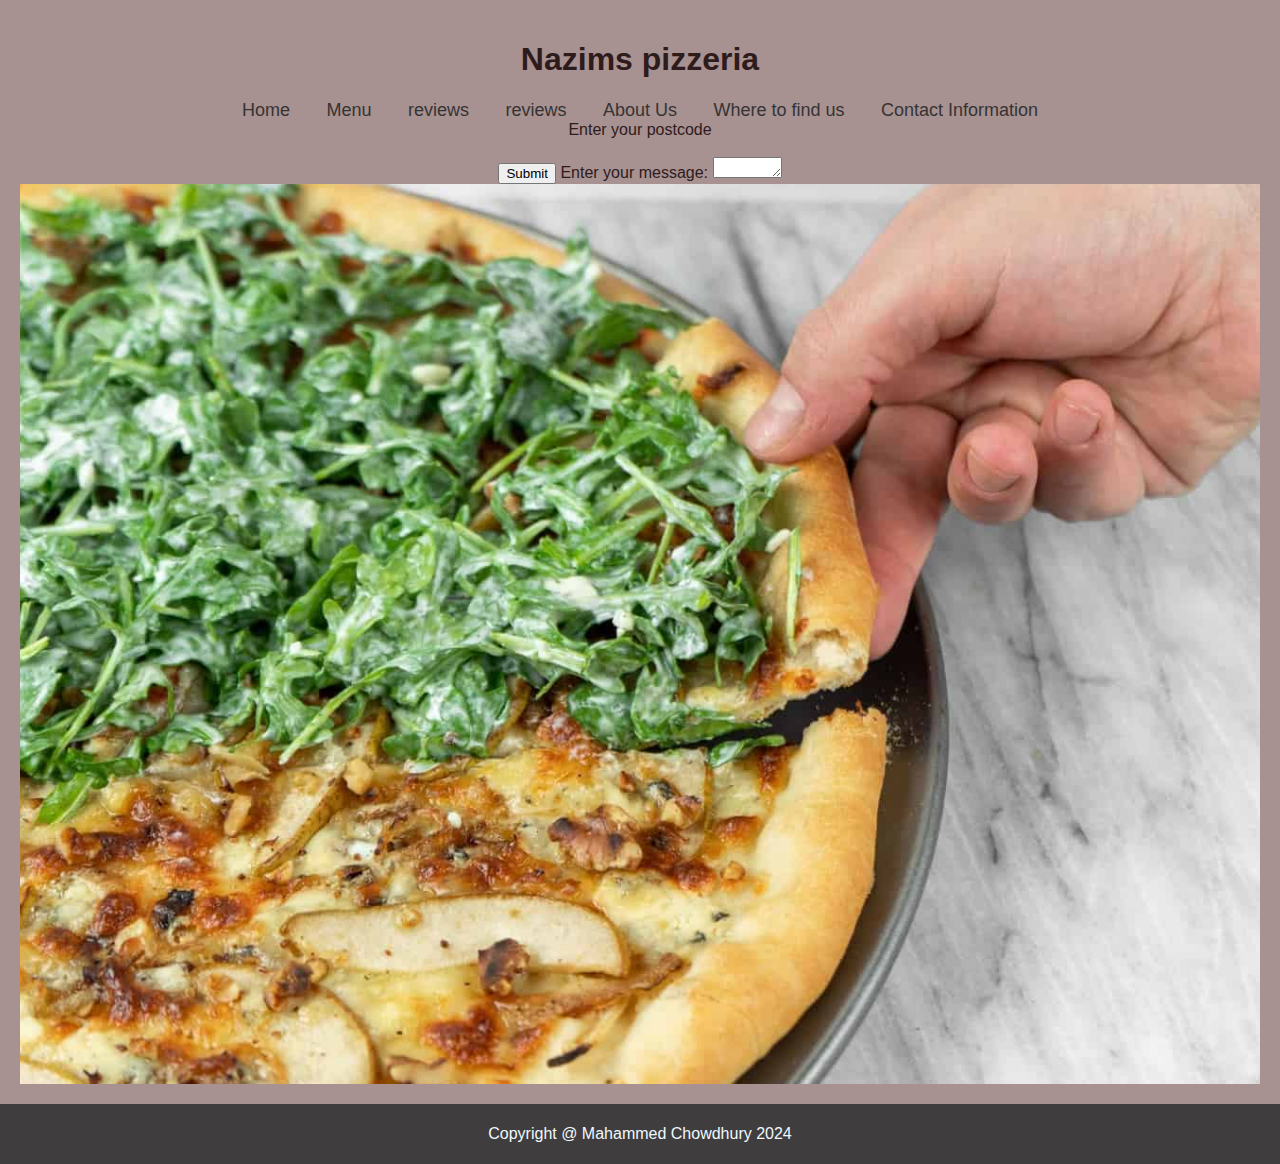
<file: index.html>
<!DOCTYPE html>
<html>
<head>
    <title>Page Title</title>
    <link rel="stylesheet" href="style.css">
</head>

<body>
    <div class="h">
        <header>
    <h1>Nazims pizzeria</h1>
    <div class="navbar">    <a href="home.html">Home</a>
    <a href="Menu.html">Menu</a>
    <a href="Reviews">reviews</a>
    <a href="reviews.html">reviews</a>
    <a href="About us.html">About Us</a>
    <a href="Where to find us.html">Where to find us</a>
    <a href="Contact Us.html">Contact Information</a>
</div>
<form>
    <label for="fname">Enter your postcode</label>
    <br><br>
    <button type = "submit">Submit</button>
    <label for="message">Enter your message: </label>
    <textarea name="Enter your message here" id="message" cols="6" rows="1"></textarea>
<!DOCTYPE html>
<html>
<head>
    <title>css</title>
    <link rel="stylesheet" type="text/css" href="style.css">
</head>
<body>


<div class="background">
    
</div>
</body>

</html>
</header>
</div>
    <footer>
        <p>Copyright @ Mahammed Chowdhury
            2024
        </p>
    </footer>
</body>

</html>
</file>
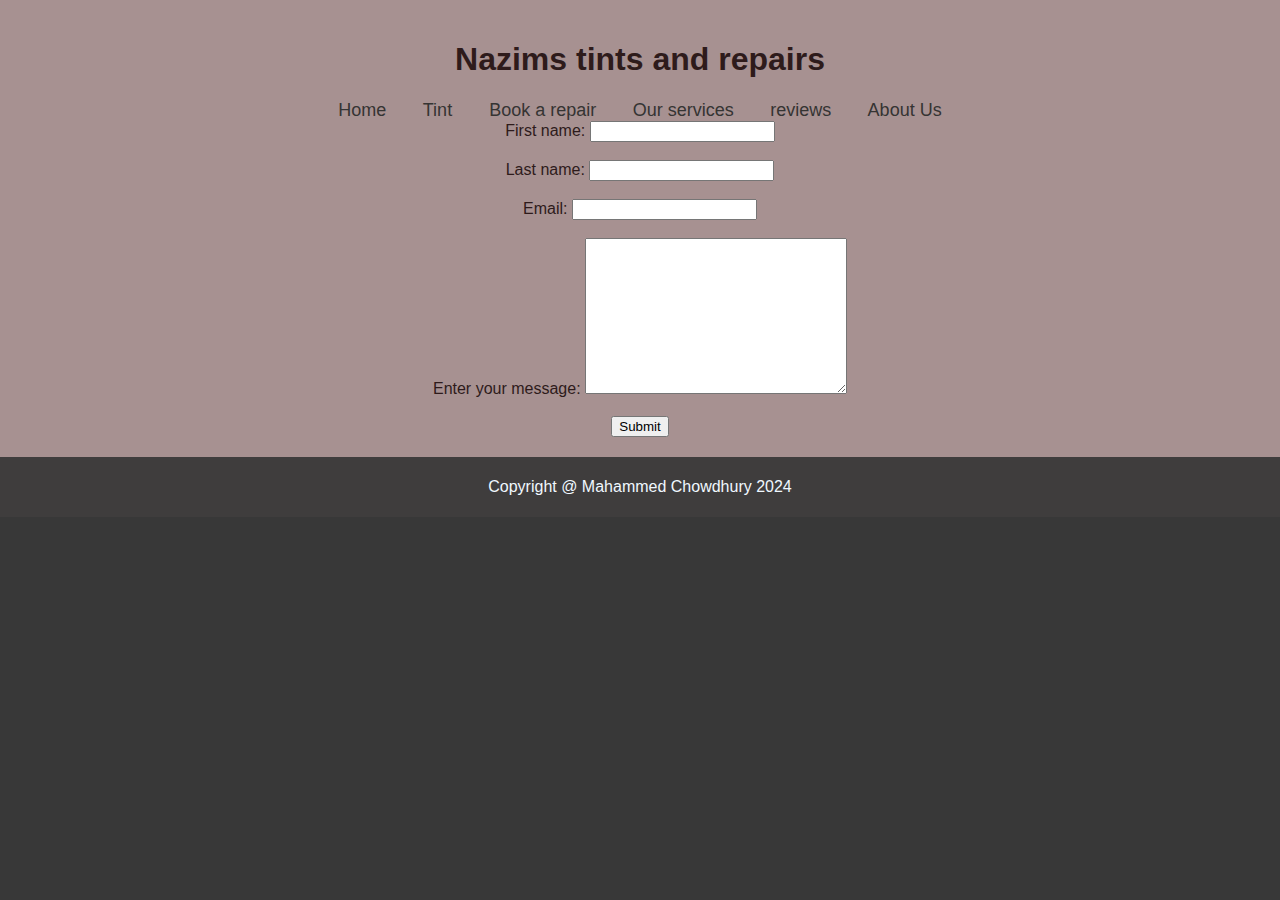
<file: Contact Us.html>
<!DOCTYPE html>
<html>
<head>
    <title>Page Title</title>
    <link rel="stylesheet" href="style.css">
</head>

<body>
    <div class="h">
        <header>
    <h1>Nazims tints and repairs</h1>
    <div class="navbar">    <a href="home.html">Home</a>
    <a href="tintmenu.html">Tint </a>
    <a href="Book a repair">Book a repair</a>
    <a href="Our services.html">Our services</a>
    <a href="reviews.html">reviews</a>
    <a href="About us.html">About Us</a>
</div>
<form>
    <label for="fname">First name: </label>
    <input type="text" id="fname" name = "fname"><br><br>
    <label for="lname">Last name: </label>
    <input type="text" id="lname" name = "lname"><br><br>
    <label for="email">Email: </label>
    <input type="text" id="email" name = "email"><br><br>
    <label for="message">Enter your message: </label>
   <textarea name="Enter your message here" id="message" cols="30" rows="10"></textarea>
   <br><br>
   <button type = "submit">Submit</button>

</header>
</div>
    <footer>
        <p>Copyright @ Mahammed Chowdhury
            2024
        </p>
    </footer>
</body>

</html>
</file>
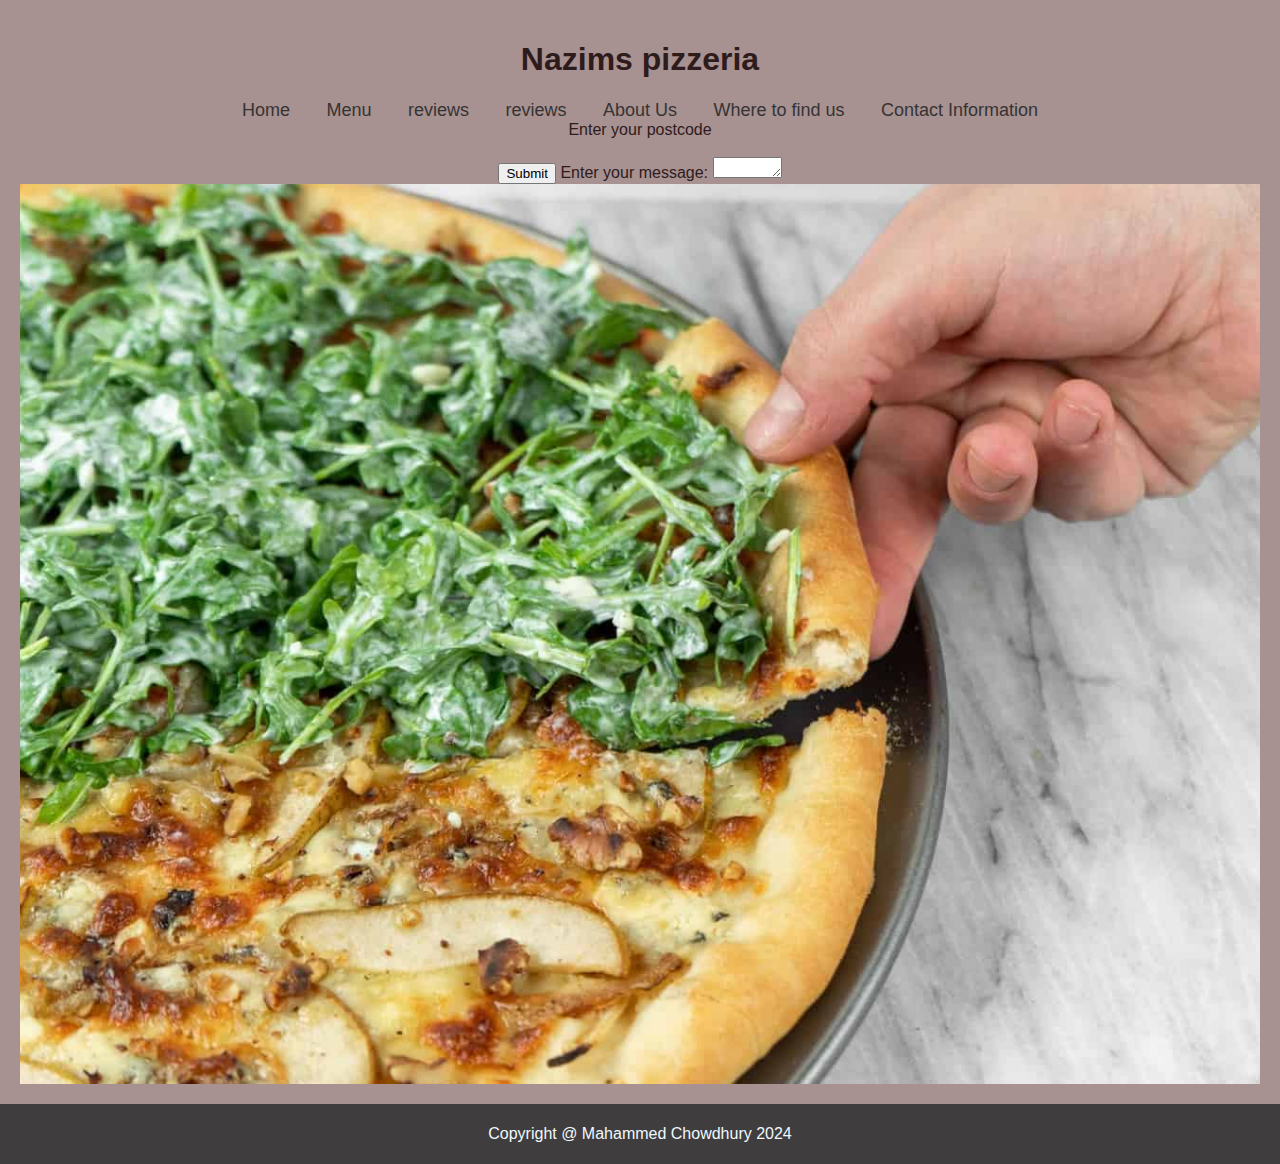
<file: home.html>
<!DOCTYPE html>
<html>
<head>
    <title>Page Title</title>
    <link rel="stylesheet" href="style.css">
</head>

<body>
    <div class="h">
        <header>
    <h1>Nazims pizzeria</h1>
    <div class="navbar">    <a href="home.html">Home</a>
    <a href="Menu.html">Menu</a>
    <a href="Reviews">reviews</a>
    <a href="reviews.html">reviews</a>
    <a href="About us.html">About Us</a>
    <a href="Where to find us.html">Where to find us</a>
    <a href="Contact Us.html">Contact Information</a>
</div>
<form>
    <label for="fname">Enter your postcode</label>
    <br><br>
    <button type = "submit">Submit</button>
    <label for="message">Enter your message: </label>
    <textarea name="Enter your message here" id="message" cols="6" rows="1"></textarea>
<!DOCTYPE html>
<html>
<head>
    <title>css</title>
    <link rel="stylesheet" type="text/css" href="style.css">
</head>
<body>


<div class="background">
    
</div>
</body>

</html>
</header>
</div>
    <footer>
        <p>Copyright @ Mahammed Chowdhury
            2024
        </p>
    </footer>
</body>

</html>
</file>
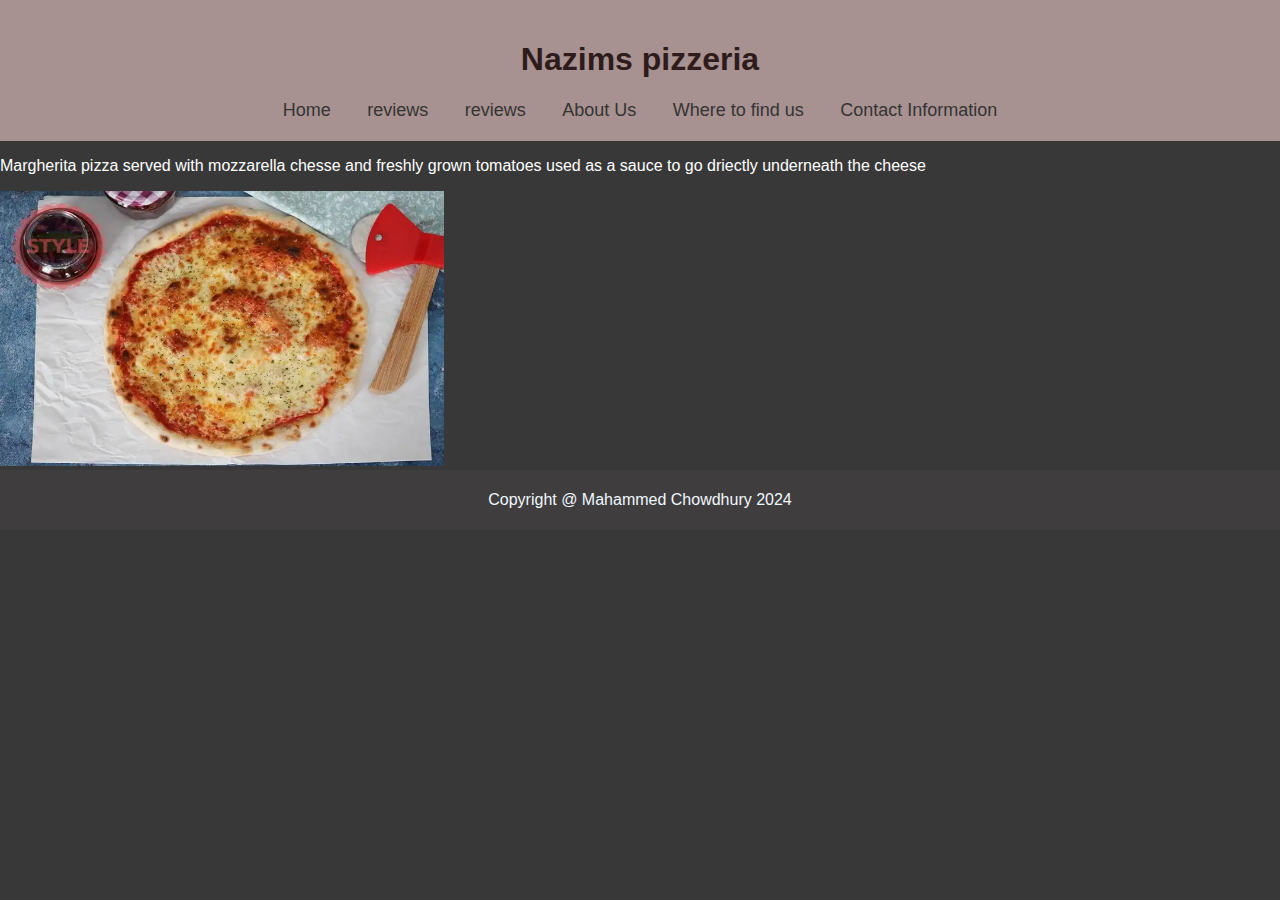
<file: Menu.html>
<!DOCTYPE html>
<html>
<head>
    <title>Page Title</title>
    <link rel="stylesheet" href="style.css">
</head>

<body>
    <div class="h">
        <header>
    <h1>Nazims pizzeria</h1>
    <div class="navbar">    <a href="home.html">Home</a>
    <a href="Reviews">reviews</a>
    <a href="reviews.html">reviews</a>
    <a href="About us.html">About Us</a>
    <a href="Where to find us.html">Where to find us</a>
    <a href="Contact Us.html">Contact Information</a>
</div>
</header>
</div>


<p>Margherita pizza served with mozzarella chesse and freshly grown tomatoes used as a sauce to go driectly underneath the cheese</p>
<img src="margharita pizza.webp" width="444" height="275">



<footer>
        <p>Copyright @ Mahammed Chowdhury
            2024
        </p>
    </footer>
</body>


</html>
</file>
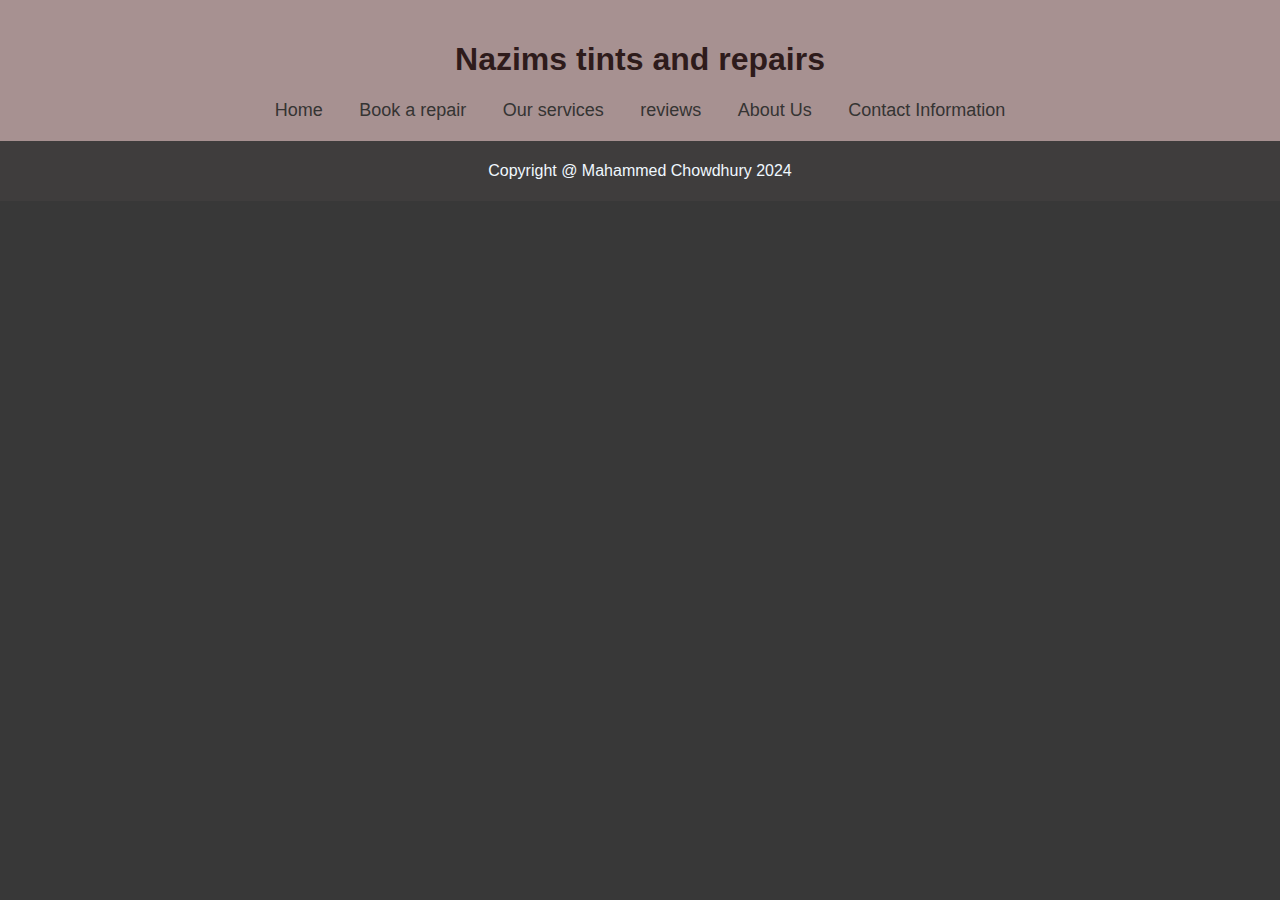
<file: tintmenu.html>
<!DOCTYPE html>
<html>
<head>
    <title>Page Title</title>
    <link rel="stylesheet" href="style.css">
</head>

<body>
    <div class="h">
        <header>
    <h1>Nazims tints and repairs</h1>
    <div class="navbar">    <a href="home.html">Home</a>
    <a href="Book a repair">Book a repair</a>
    <a href="Our services.html">Our services</a>
    <a href="reviews.html">reviews</a>
    <a href="About us.html">About Us</a>
    <a href="Contact Us.html">Contact Information</a>
</div>

</header>
</div>
    <footer>
        <p>Copyright @ Mahammed Chowdhury
            2024
        </p>
    </footer>
</body>

</html>
</file>
<file: style.css>
.h{
  background-color: rgb(167, 145, 145);
  padding: 20px;
  color: rgb(46, 27, 27);
  text-align: center;
}
.navbar{
  overflow: hidden;
  background-color: rgb(136, 197, 247)
  padding; 10px 16px;
}
.navbar a{
padding: 10px 16px;
text-decoration: none;
font-size: 18px;
display: inline;
width: 60%;
border: 10px;
color: rgb(53, 52, 51);

}
.navbar a:hover{
  background-color: whitesmoke;
  color:black
}

footer{
  background-color: rgb(63, 61, 61);
  color: aliceblue;
  padding: 5px;
  text-align: center
}
body {
  font-family: Lucida Sans, sans-serif;
  margin: 0;
  padding: 0;
  background-color: rgb(56, 56, 56);
  color: #fff;  /* Set text color to white */
  font-size: 16px
}
body

{
  margin: 0px;
  padding: 0px;
}
.background
{
  width: 100%;
  height: 100vh;
  background-image:url(background2.jpg);
  background-repeat: no-repeat;
  background-size: 1700px;
  background-position: center;
}
</file>
